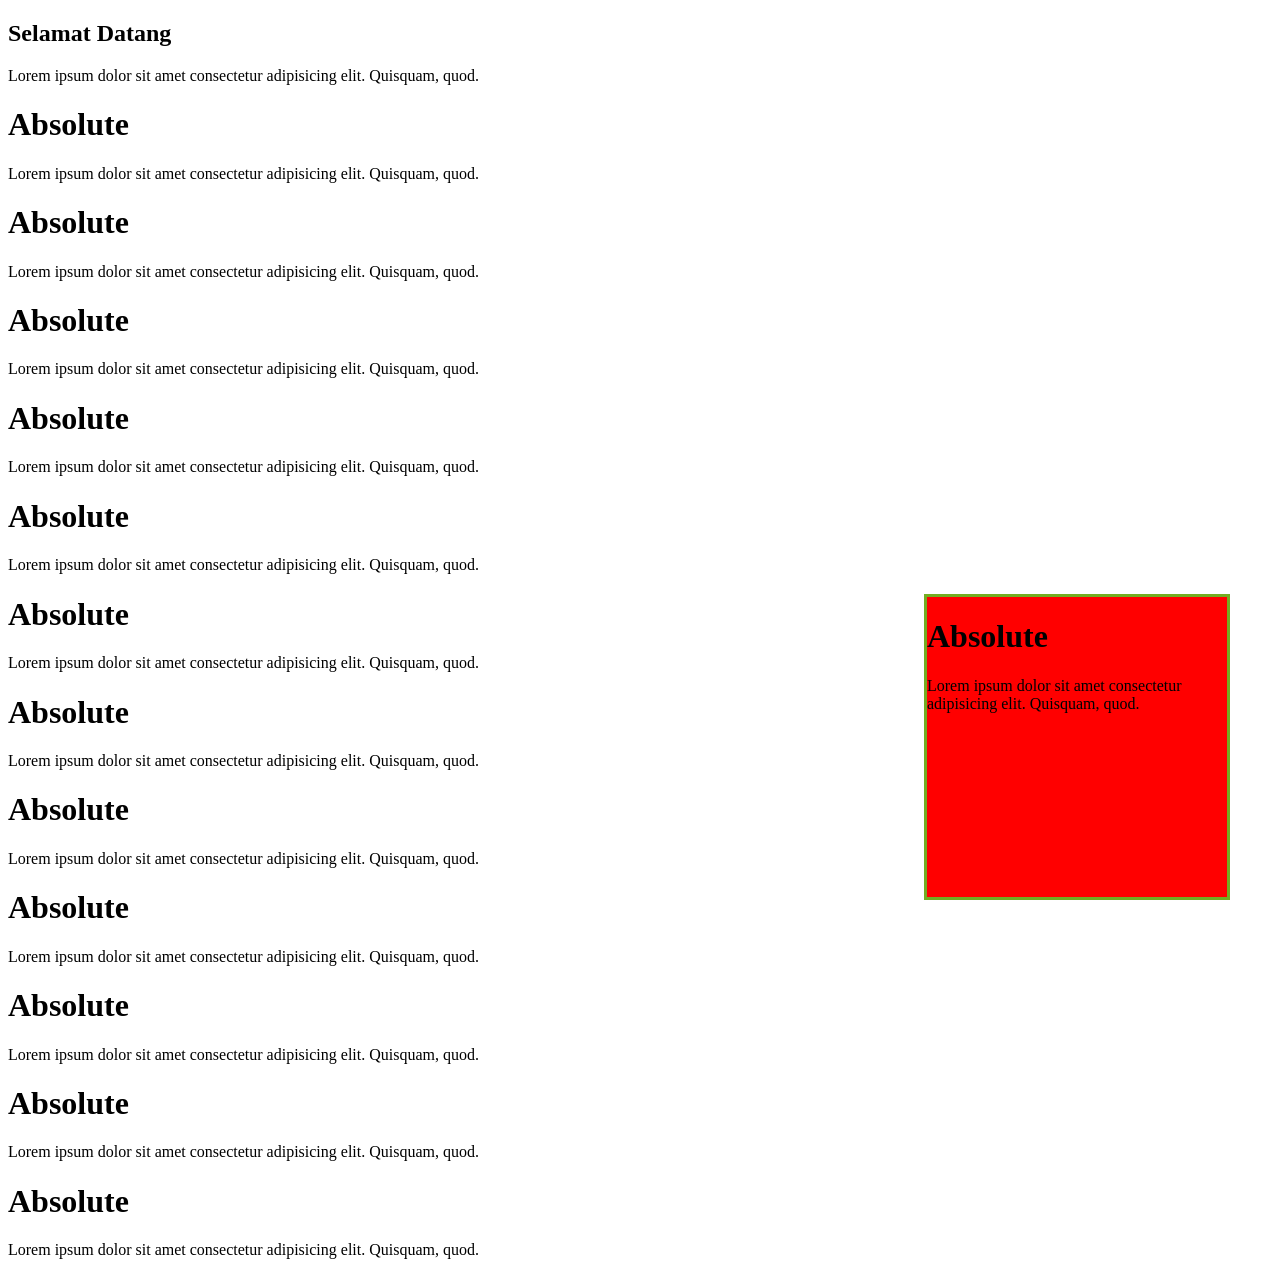
<file: sesi2/absolute.html>
<!DOCTYPE html>
<html lang="en">
<head>
    <meta charset="UTF-8">
    <meta http-equiv="X-UA-Compatible" content="IE=edge">
    <meta name="viewport" content="width=device-width, initial-scale=1.0">
    <title>Pages</title>
    <style>
        div.absolute {
            position: absolute;
            bottom: 0;
            right: 50px;
            width: 300px;
            height: 300px;
            border: 3px solid #73AD21;
            background: red;

        }
   </style>
</head>
<body>
    <h2>Selamat Datang</h2>
    <p> 
        Lorem ipsum dolor sit amet consectetur adipisicing elit. Quisquam, quod.
    </p>

    <h1>Absolute</h1>
    <p>Lorem ipsum dolor sit amet consectetur adipisicing elit. Quisquam, quod.</p>

    <h1>Absolute</h1>
    <p>Lorem ipsum dolor sit amet consectetur adipisicing elit. Quisquam, quod.</p>

    <h1>Absolute</h1>
    <p>Lorem ipsum dolor sit amet consectetur adipisicing elit. Quisquam, quod.</p>

    <h1>Absolute</h1>
    <p>Lorem ipsum dolor sit amet consectetur adipisicing elit. Quisquam, quod.</p>

    <h1>Absolute</h1>
    <p>Lorem ipsum dolor sit amet consectetur adipisicing elit. Quisquam, quod.</p>

    <h1>Absolute</h1>
    <p>Lorem ipsum dolor sit amet consectetur adipisicing elit. Quisquam, quod.</p>

    <h1>Absolute</h1>
    <p>Lorem ipsum dolor sit amet consectetur adipisicing elit. Quisquam, quod.</p>

    <h1>Absolute</h1>
    <p>Lorem ipsum dolor sit amet consectetur adipisicing elit. Quisquam, quod.</p>

    <h1>Absolute</h1>
    <p>Lorem ipsum dolor sit amet consectetur adipisicing elit. Quisquam, quod.</p>

    <h1>Absolute</h1>
    <p>Lorem ipsum dolor sit amet consectetur adipisicing elit. Quisquam, quod.</p>

    <h1>Absolute</h1>
    <p>Lorem ipsum dolor sit amet consectetur adipisicing elit. Quisquam, quod.</p>

    <h1>Absolute</h1>
    <p>Lorem ipsum dolor sit amet consectetur adipisicing elit. Quisquam, quod.</p>
    <div class="absolute">
        <h1>Absolute</h1>
        <p>Lorem ipsum dolor sit amet consectetur adipisicing elit. Quisquam, quod.</p>
</body>
</file>
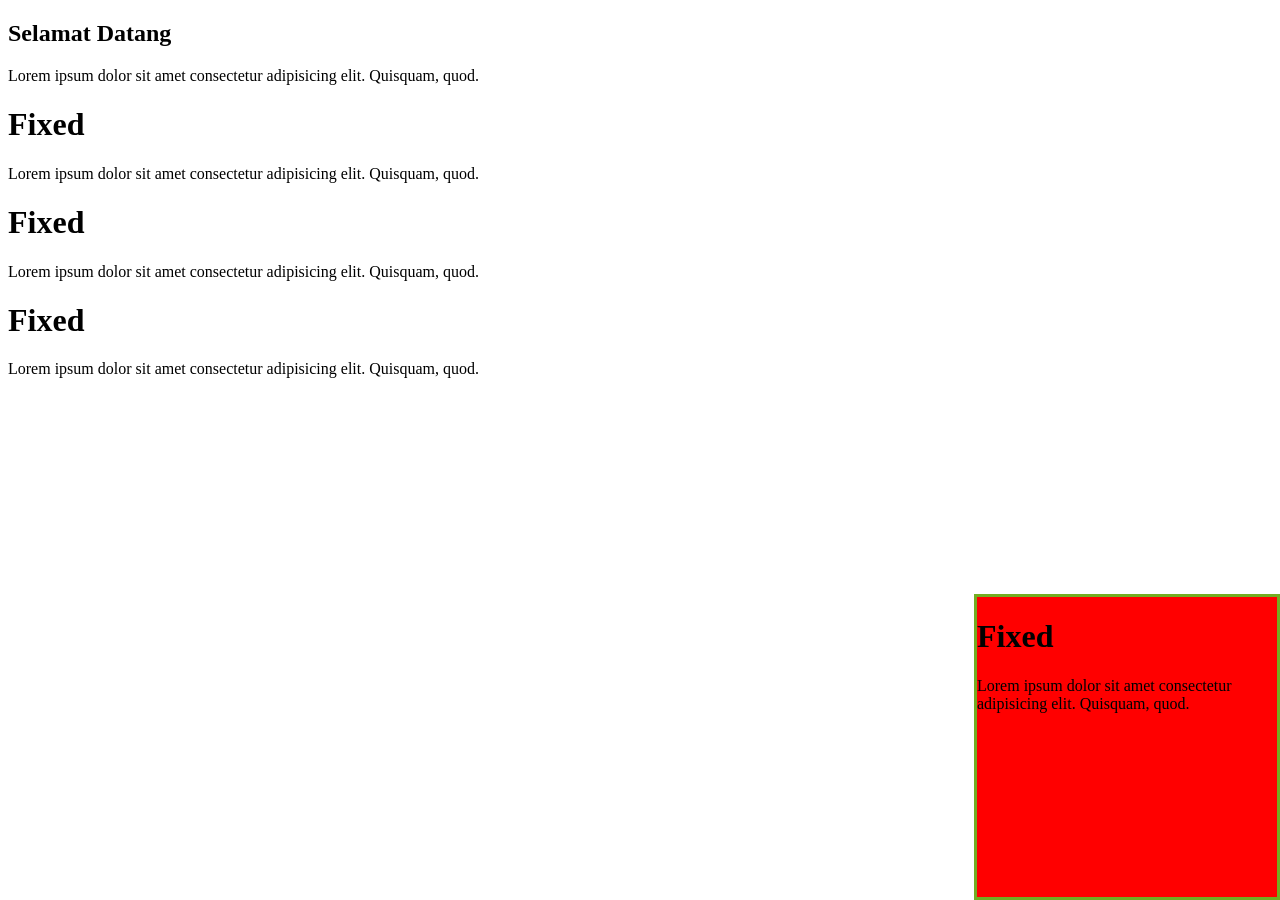
<file: sesi2/fixed.html>
<!DOCTYPE html>
<html lang="en">
<head>
    <meta charset="UTF-8">
    <meta http-equiv="X-UA-Compatible" content="IE=edge">
    <meta name="viewport" content="width=device-width, initial-scale=1.0">
    <title>Pages</title>
    <style>
        div.fixed {
            position: fixed;
            bottom: 0;
            right: 0;
            width: 300px;
            height: 300px;
            border: 3px solid #73AD21;
            background: red;

        }
   </style>
</head>
<body>
    <h2>Selamat Datang</h2>
    <p> 
        Lorem ipsum dolor sit amet consectetur adipisicing elit. Quisquam, quod.
    </p>

    <h1>Fixed</h1>
    <p>Lorem ipsum dolor sit amet consectetur adipisicing elit. Quisquam, quod.</p>

    <h1>Fixed</h1>
    <p>Lorem ipsum dolor sit amet consectetur adipisicing elit. Quisquam, quod.</p>

    <h1>Fixed</h1>
    <p>Lorem ipsum dolor sit amet consectetur adipisicing elit. Quisquam, quod.</p>


    <div class="fixed">
        <h1>Fixed</h1>
        <p>Lorem ipsum dolor sit amet consectetur adipisicing elit. Quisquam, quod.</p>
</body>
</file>
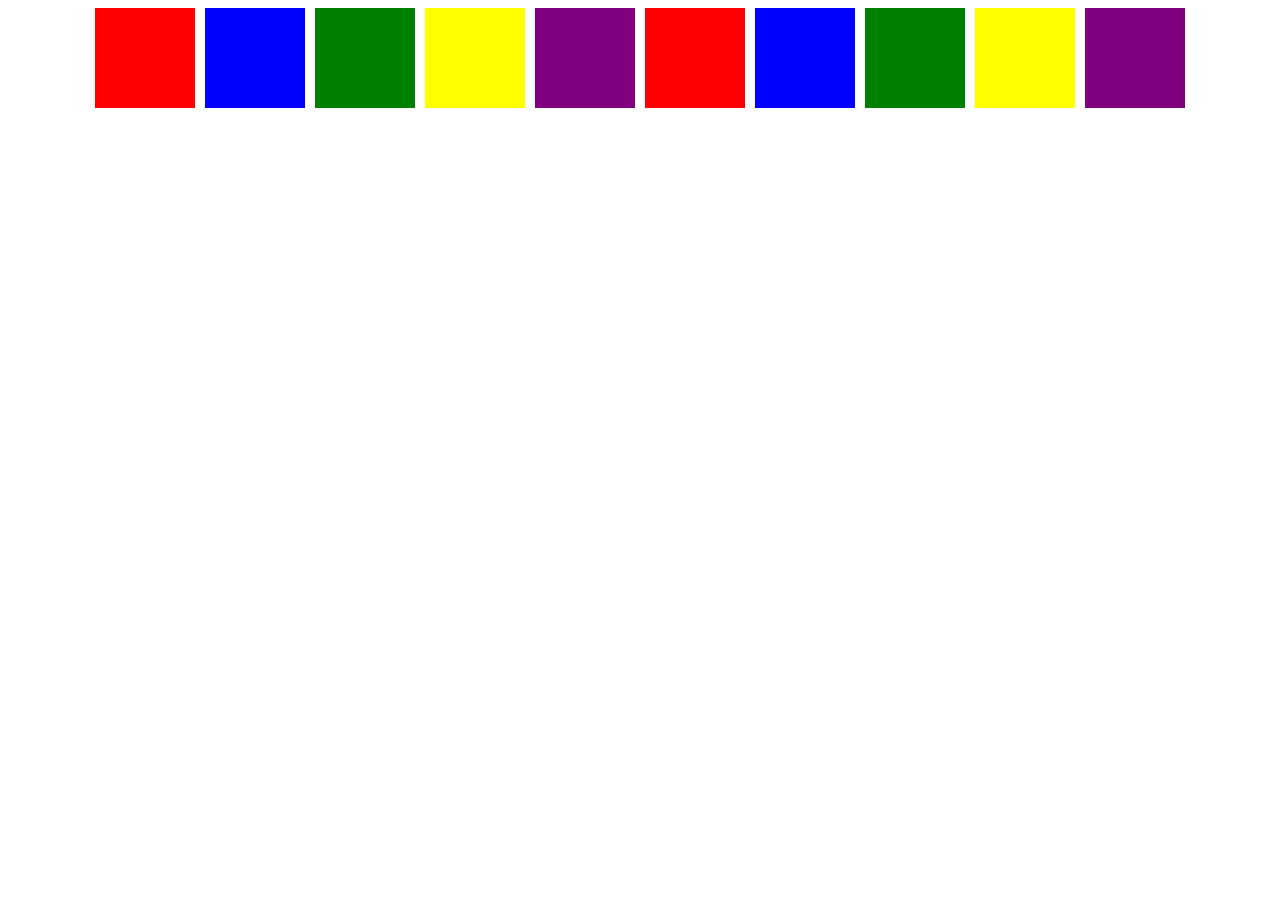
<file: sesi2/flexbox.html>
<!DOCTYPE html>
<html lang="en">
<head>
    <meta charset="UTF-8">
    <meta http-equiv="X-UA-Compatible" content="IE=edge">
    <meta name="viewport" content="width=device-width, initial-scale=1.0">
    <title>Flexbox</title>
    <style>
        .flex-respoinsive {
            display: flex;
            flex-wrap: wrap;
            justify-content: center;
            gap: 10px;
            flex-direction: row;
        }
        @media (max-width: 600px) {
            .flex-respoinsive {
                flex-direction: column;
                align-items: center;
            }
        }
    </style>

</head>
<body>
    <div class="flex-respoinsive">
        <div style="background-color: red; width: 100px; height: 100px;"></div>
        <div style="background-color: blue; width: 100px; height: 100px;"></div>
        <div style="background-color: green; width: 100px; height: 100px;"></div>
        <div style="background-color: yellow; width: 100px; height: 100px;"></div>
        <div style="background-color: purple; width: 100px; height: 100px;"></div>
        <div style="background-color: red; width: 100px; height: 100px;"></div>
        <div style="background-color: blue; width: 100px; height: 100px;"></div>
        <div style="background-color: green; width: 100px; height: 100px;"></div>
        <div style="background-color: yellow; width: 100px; height: 100px;"></div>
        <div style="background-color: purple; width: 100px; height: 100px;"></div>
    </div>
</body>
</file>
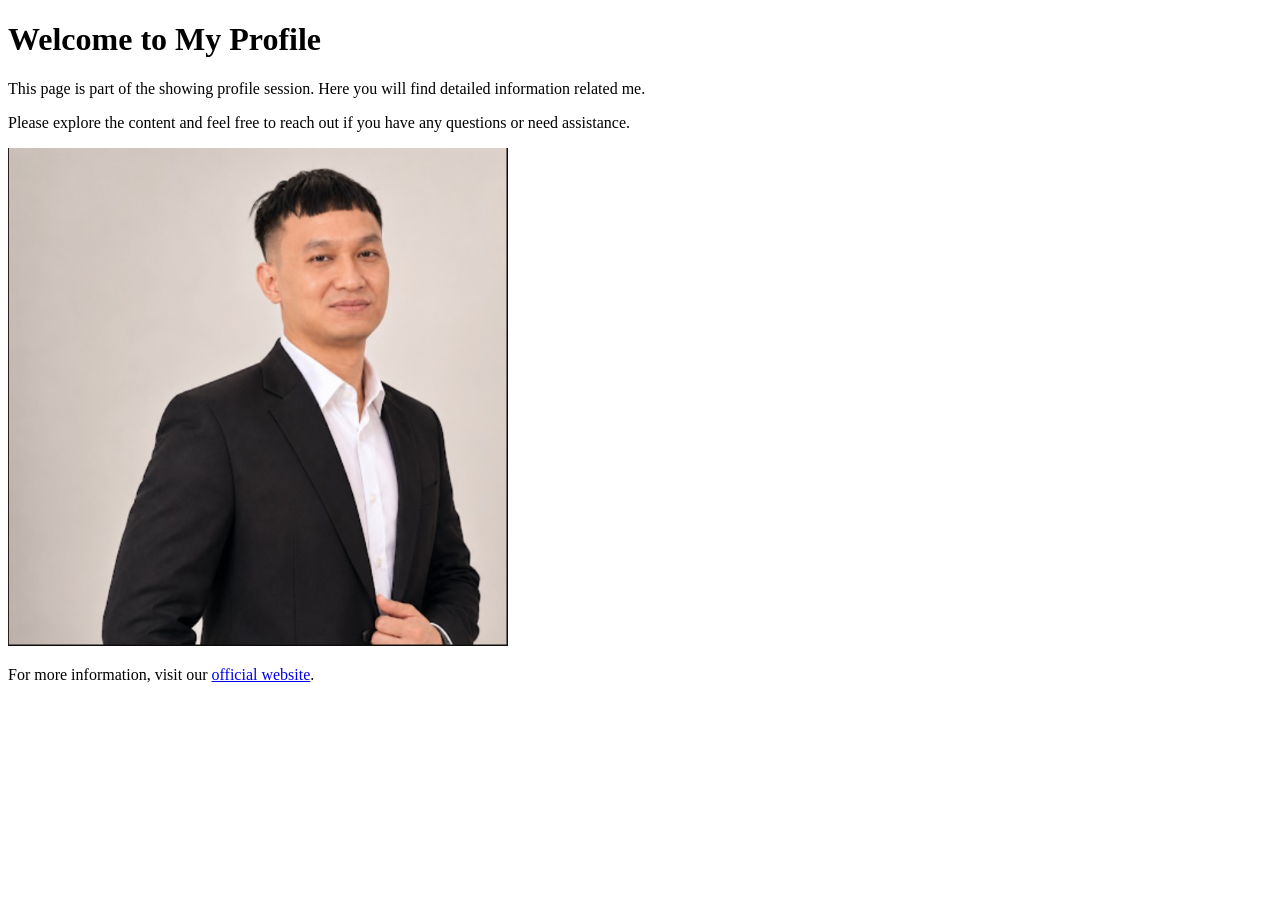
<file: sesi2/irw.html>
<!DOCTYPE html>
<html lang="en">
<head>
    <meta charset="UTF-8">
    <meta name="viewport" content="width=device-width, initial-scale=1.0">
    <style>
        img{
            max-width: 500px;
            width: 100%;
            height: auto;
        }
    </style>
</head>
<body>
    <h1>Welcome to My Profile</h1>
    <p>This page is part of the showing profile session. Here you will find detailed information related me.</p>
    <p>Please explore the content and feel free to reach out if you have any questions or need assistance.</p>
    <img src="profile.jpg" alt="Profile Image" width="450" height="350">
    <p>For more information, visit our <a href="https://example.com">official website</a>.</p>
</body>
</html>
</file>
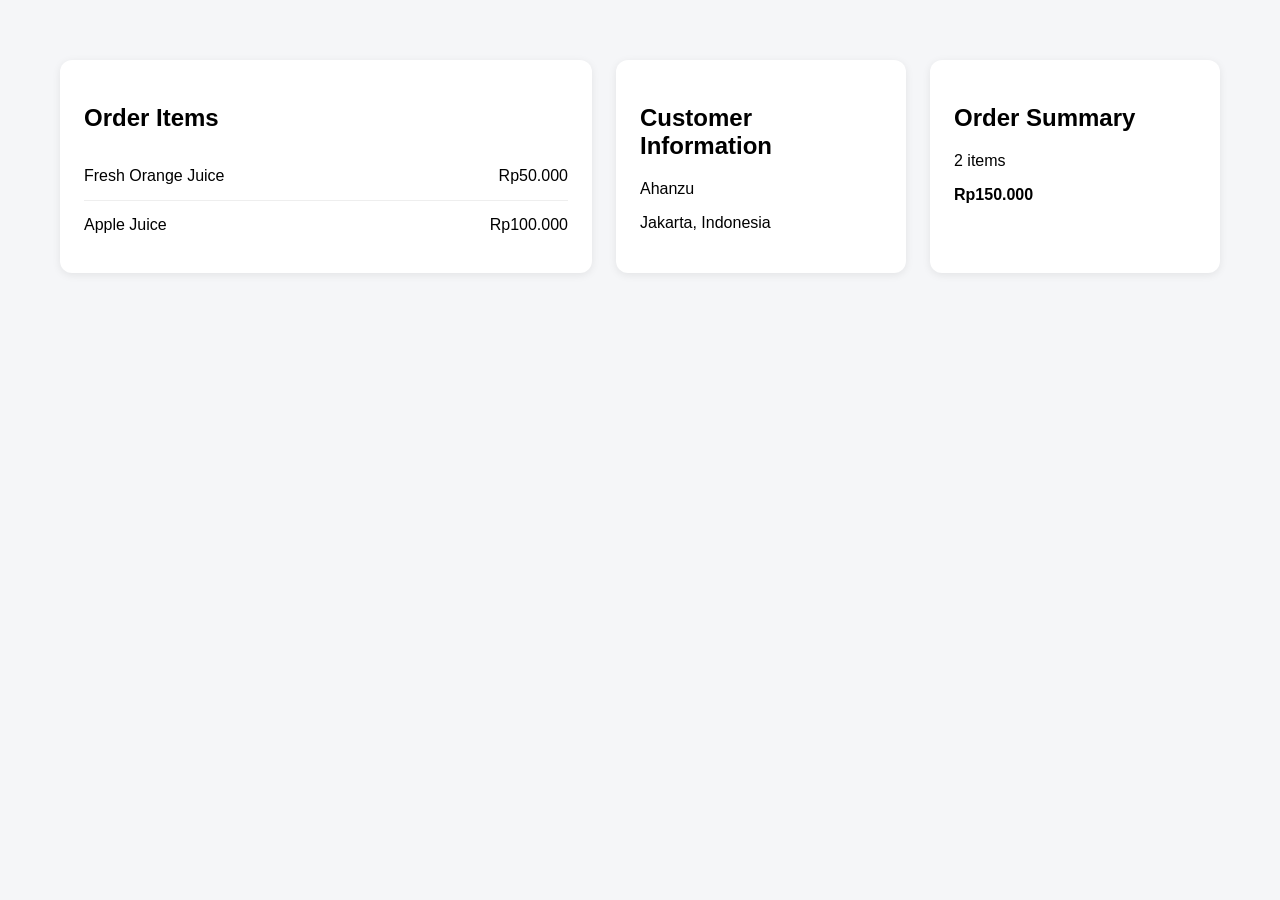
<file: sesi2/order.html>
<!DOCTYPE html>
<html lang="en">
<head>
    <meta charset="UTF-8">
    <meta name="viewport" content="width=device-width, initial-scale=1.0">
    <title>Document</title>
    <style>
        * {
            box-sizing: border-box;
        }

        body {
            margin: 0;
            font-family: Arial, sans-serif;
            background: #f5f6f8;
        }

        .order-container {
            display: flex;
            gap: 24px;
            max-width: 1200px;
            margin: 40px auto;
            padding: 20px;
        }

        /* Semua section */
        .order-summary,
        .order-items,
        .customer-info {
            background: white;
            padding: 24px;
            border-radius: 12px;
            box-shadow: 0 2px 8px rgba(0, 0, 0, 0.08);
        }

        /* Desktop */
        .order-summary {
            flex: 1;
            order: 3;
        }

        .order-items {
            flex: 2;
            order: 1;
        }

        .customer-info {
            flex: 1;
            order: 2;
        }

        /* Item */
        .item {
            display: flex;
            justify-content: space-between;
            padding: 15px 0;
            border-bottom: 1px solid #eee;
        }

        .item:last-child {
            border-bottom: none;
        }

        /* Tablet */
        @media (max-width: 992px) {

            .order-container {
                flex-wrap: wrap;
            }

            .order-items {
                flex: 1 1 100%;
                order: 1;
            }

            .customer-info {
                flex: 1;
                order: 2;
            }

            .order-summary {
                flex: 1;
                order: 3;
            }
        }

        /* Mobile */
        @media (max-width: 576px) {

            .order-container {
                flex-direction: column;
                padding: 12px;
                gap: 16px;
            }

            .order-items {
                order: 1;
            }

            .order-summary {
                order: 2;
            }

            .customer-info {
                order: 3;
            }

            .order-summary,
            .order-items,
            .customer-info {
                width: 100%;
                padding: 18px;
            }

            .item {
                font-size: 14px;
            }
        }
    </style>
</head>
<body>
<div class="order-container">

    <div class="order-summary">
        <h2>Order Summary</h2>
        <p>2 items</p>
        <strong>Rp150.000</strong>
    </div>

    <div class="order-items">
        <h2>Order Items</h2>

        <div class="item">
            <span>Fresh Orange Juice</span>
            <span>Rp50.000</span>
        </div>

        <div class="item">
            <span>Apple Juice</span>
            <span>Rp100.000</span>
        </div>
    </div>

    <div class="customer-info">
        <h2>Customer Information</h2>
        <p>Ahanzu</p>
        <p>Jakarta, Indonesia</p>
    </div>
</div>
</body>
</html>
</file>
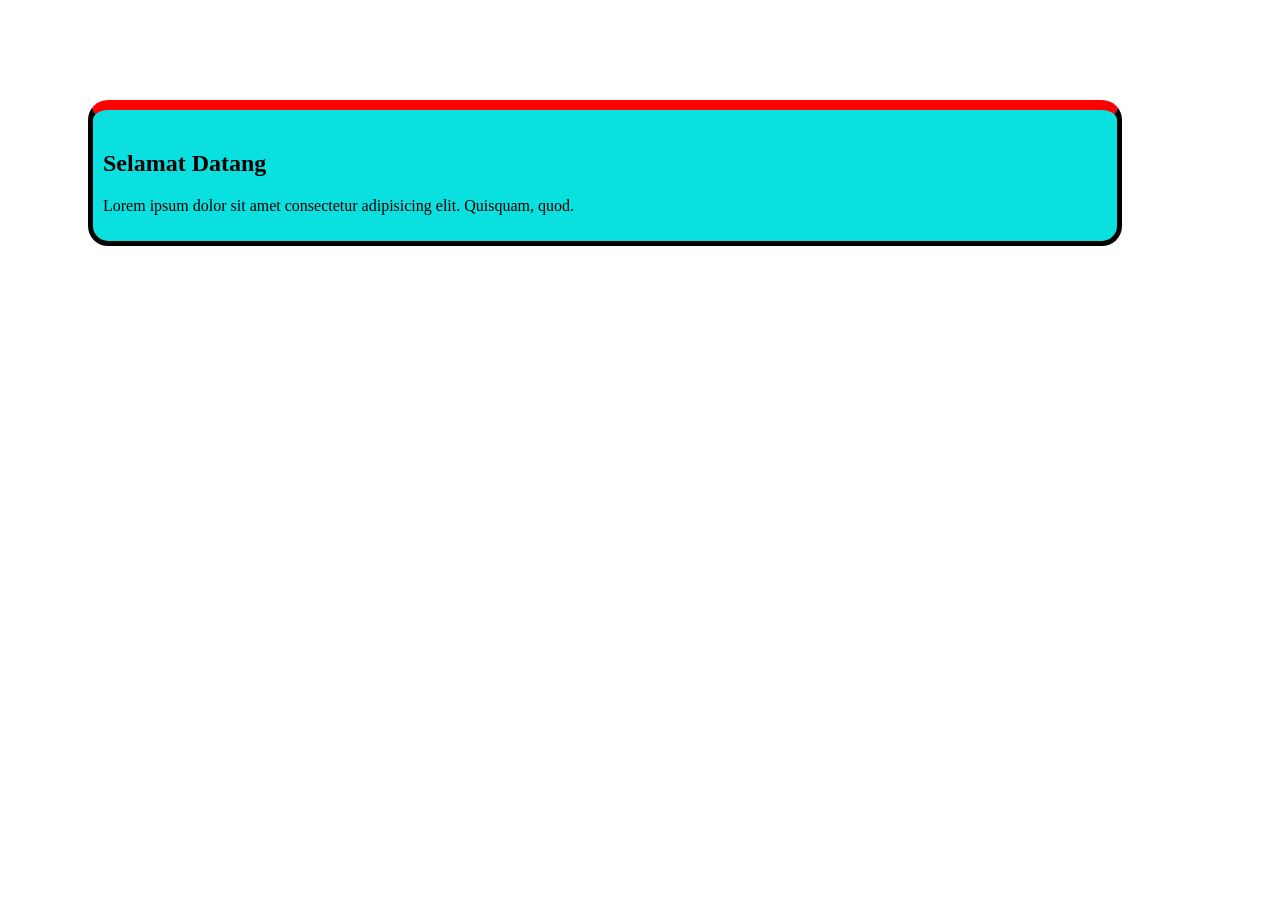
<file: sesi2/pages.html>
<!DOCTYPE html>
<html lang="en">
<head>
    <meta charset="UTF-8">
    <meta http-equiv="X-UA-Compatible" content="IE=edge">
    <meta name="viewport" content="width=device-width, initial-scale=1.0">
    <title>Pages</title>
    <style>
        div {
            border: 5px solid black;

            border-top: 10px solid red;
            border-radius: 20px;

            margin-top: 100px;
            margin-bottom: 100px;
            margin-right: 150px;
            margin-left: 80px;

            padding: 20px 5px 10px 10px; 

            background-color: rgb(11, 224, 224); **/
        }     
   </style>
</head>
<body>
    <div>
        <h2>Selamat Datang</h2>
        <p> 
            Lorem ipsum dolor sit amet consectetur adipisicing elit. Quisquam, quod.
        </p>
    </div>
</body>
</file>
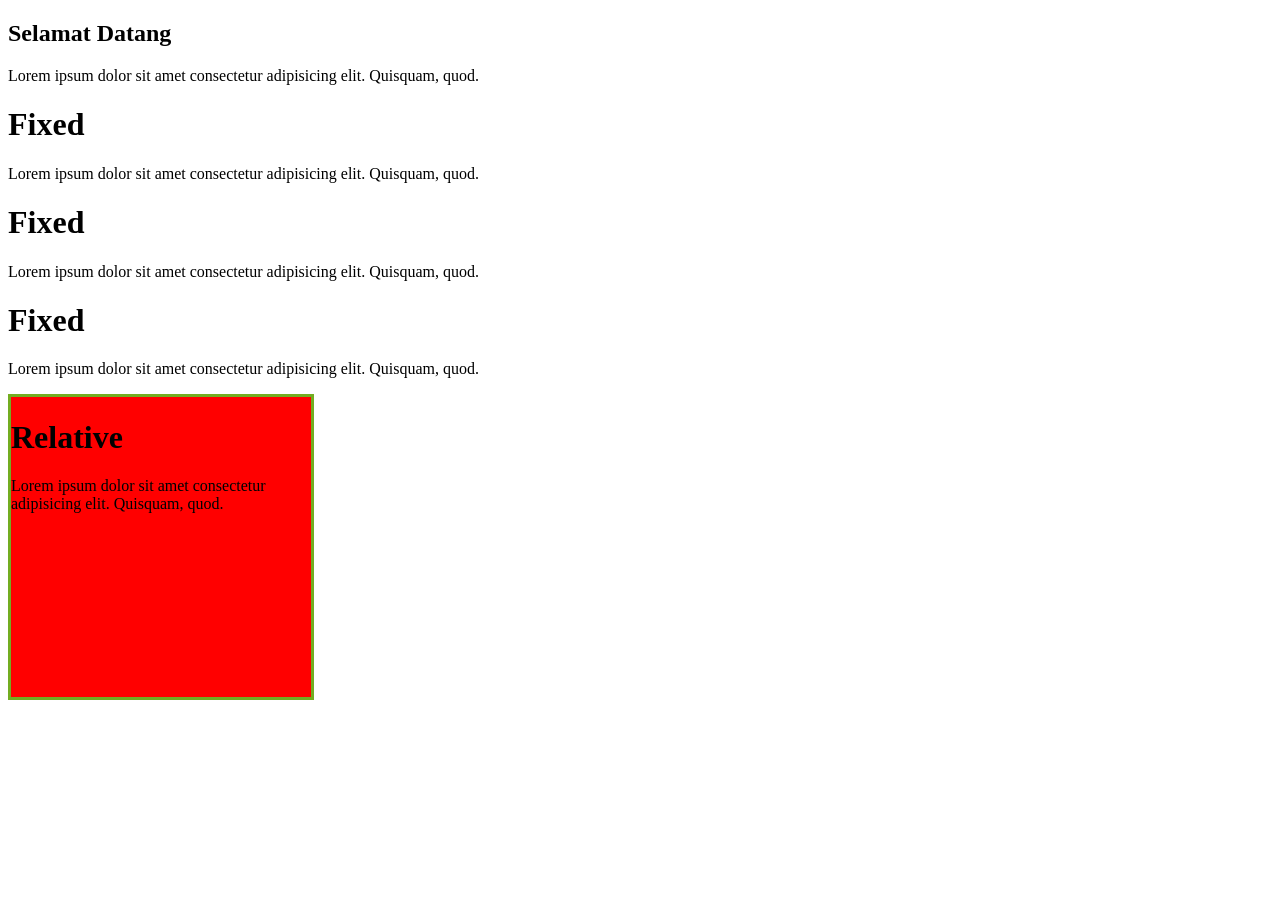
<file: sesi2/relative.html>
<!DOCTYPE html>
<html lang="en">
<head>
    <meta charset="UTF-8">
    <meta http-equiv="X-UA-Compatible" content="IE=edge">
    <meta name="viewport" content="width=device-width, initial-scale=1.0">
    <title>Pages</title>
    <style>
        div.relative {
            position: relative;
            bottom: 0;
            right: 0;
            width: 300px;
            height: 300px;
            border: 3px solid #73AD21;
            background: red;

        }
   </style>
</head>
<body>
    <h2>Selamat Datang</h2>
    <p> 
        Lorem ipsum dolor sit amet consectetur adipisicing elit. Quisquam, quod.
    </p>

    <h1>Fixed</h1>
    <p>Lorem ipsum dolor sit amet consectetur adipisicing elit. Quisquam, quod.</p>

    <h1>Fixed</h1>
    <p>Lorem ipsum dolor sit amet consectetur adipisicing elit. Quisquam, quod.</p>

    <h1>Fixed</h1>
    <p>Lorem ipsum dolor sit amet consectetur adipisicing elit. Quisquam, quod.</p>


    <div class="relative">
        <h1>Relative</h1>
        <p>Lorem ipsum dolor sit amet consectetur adipisicing elit. Quisquam, quod.</p>
</body>
</file>
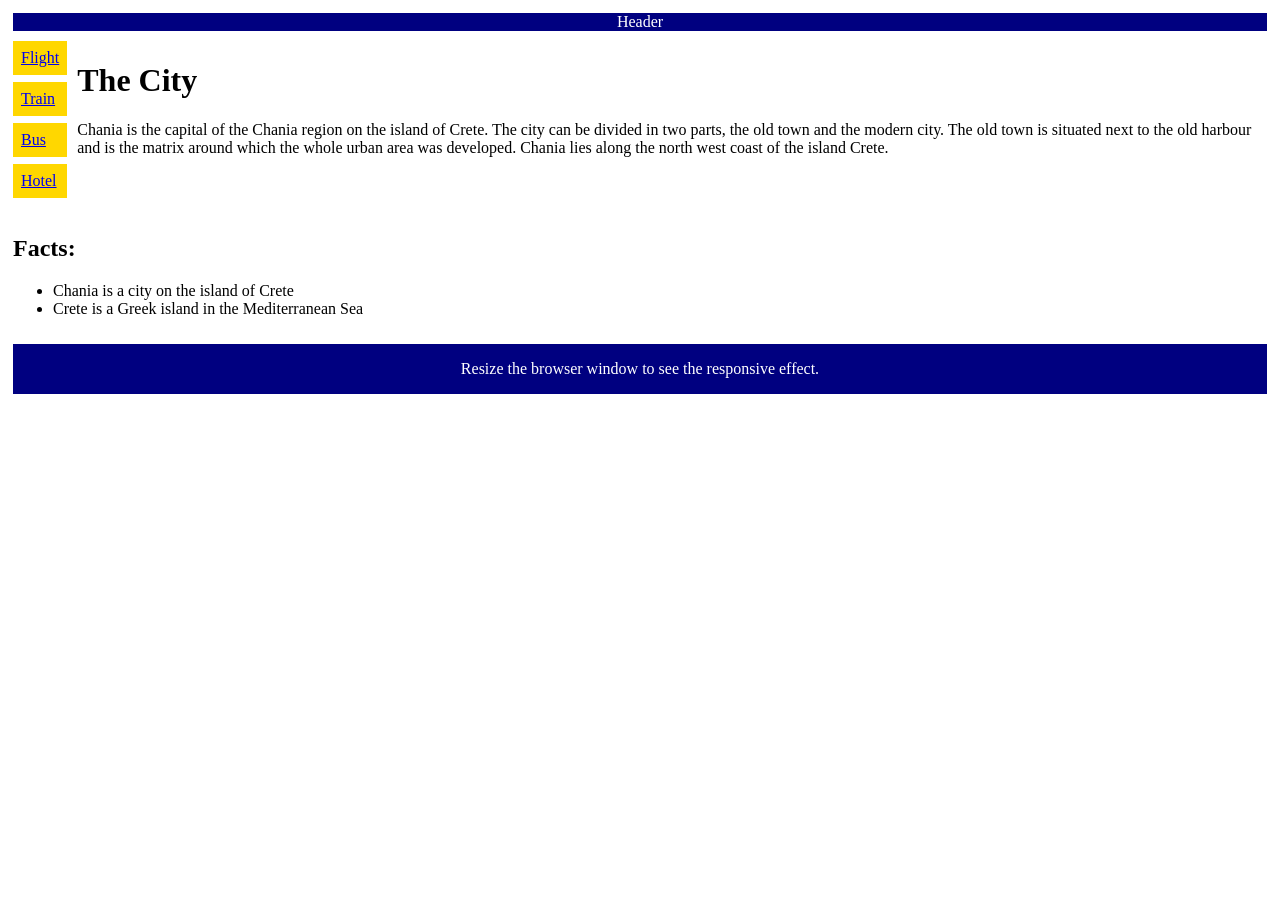
<file: sesi2/rwd.html>
<!DOCTYPE html>
<html lang="en">
<head>
    <meta charset="UTF-8">
    <meta http-equiv="X-UA-Compatible" content="IE=edge">
    <meta name="viewport" content="width=device-width, initial-scale=1.0">
    <title>Responsive Web Design</title>
    <style>
        .grid-container {
            display: grid;
            grid-template-areas:
            'header'
            'menu'
            'main'
            'facts'
            'footer';
            gap: 10px;
            background-color: white;
            padding: 5px;
        }
        .header {
            grid-area: header;
            background-color: navy;
            text-align: center;
            color: white;
        }
        .menu{
            grid-area: menu;
        }
        .menu ul {
            list-style-type: none;
            margin: 0;
            padding: 0;
        }
        .menu li {
            background-color: gold;
            padding: 8px;
            margin-bottom: 7px;
            text-decoration: none;
            color: #ffffff;
        }
        .menu li:hover {
            background-color: white;
        }

        .content {
            grid-area: main;
        }
        .facts {
            grid-area: facts;
        }
        .footer {
            grid-area: footer;
            text-align: center;
            background-color: navy;
            color: white;
        }

        @media (min-width: 600px) {
            .header {grid-area: 1 / span 6;}
            .menu {grid-area: 2 / span 1;}
            .content {grid-area: 2 / span 4;}
            .facts {grid-area: 3 / span 6;}
            .footer {grid-area: 4 / span 6;}
        }

        @media (min-width: 768px) {
            .header {grid-area: 1 / span 6;}
            .menu {grid-area: 2 / span 1;}
            .content {grid-area: 2 / span 4;}
            .facts {grid-area: 3 / span 6;}
            .footer {grid-area: 4 / span 6;}
        }
    </style>
</head>
<body>
    <div class="grid-container">
        <div class="header">Header</div>
        <div class="menu">
            <ul>
                <li><a href="#">Flight</li>
                <li><a href="#">Train</a></li>
                <li><a href="#">Bus</a></li>
                <li><a href="#">Hotel</a></li>
            </ul>
        </div>
        <div class="content">
            <h1>The City</h1>
            <p>Chania is the capital of the Chania region on the island of Crete. The city can be divided in two parts, the old town and the modern city. The old town is situated next to the old harbour and is the matrix around which the whole urban area was developed. Chania lies along the north west coast of the island Crete.</p>
        </div> 
        <div class="facts">  
            <h2>Facts:</h2>
            <ul>
                <li>Chania is a city on the island of Crete</li>
                <li>Crete is a Greek island in the Mediterranean Sea</li>
            </ul>
        </div>
        <div class="footer"><p>Resize the browser window to see the responsive effect.</p></div>
    </div>
</body>
</html>
</file>
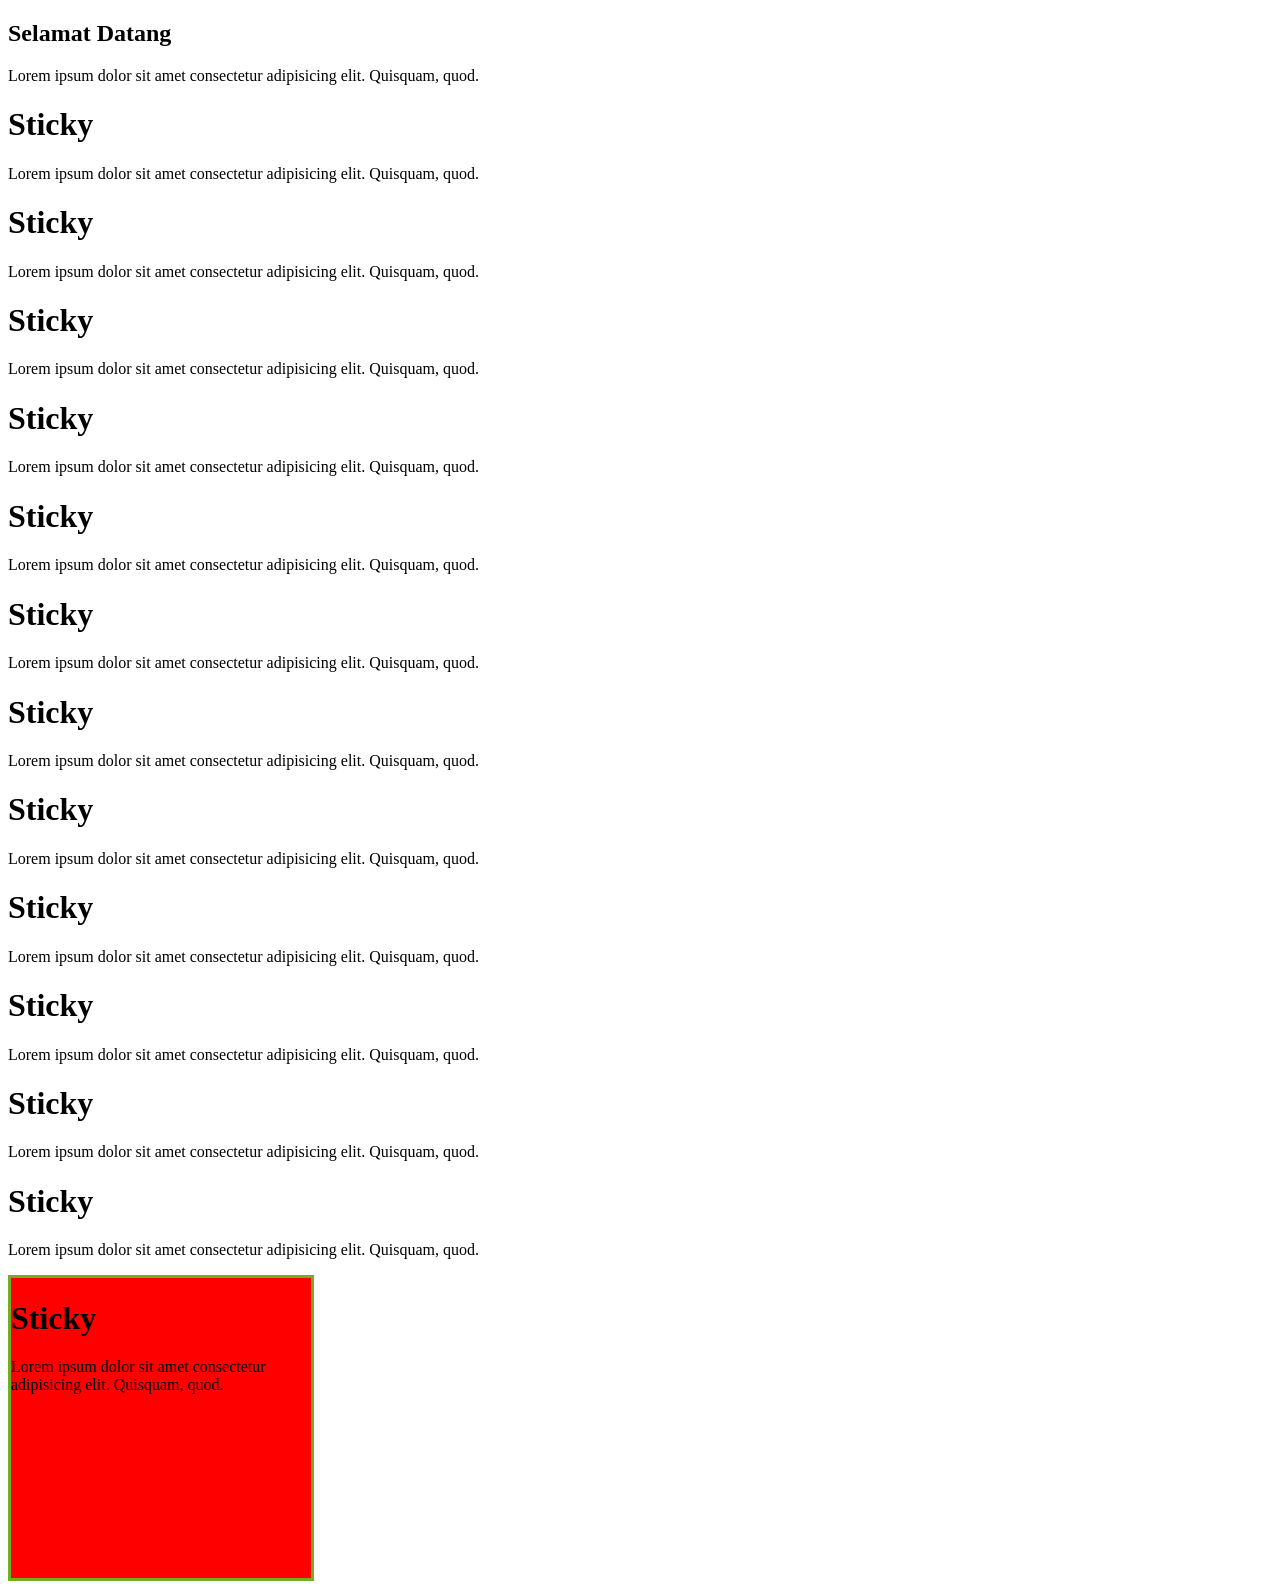
<file: sesi2/sticky.html>
<!DOCTYPE html>
<html lang="en">
<head>
    <meta charset="UTF-8">
    <meta http-equiv="X-UA-Compatible" content="IE=edge">
    <meta name="viewport" content="width=device-width, initial-scale=1.0">
    <title>Pages</title>
    <style>
        div.sticky {
            position: sticky;
            top: 0;
            right: 50px;
            width: 300px;
            height: 300px;
            border: 3px solid #73AD21;
            background: red;

        }
   </style>
</head>
<body>
    <h2>Selamat Datang</h2>
    <p> 
        Lorem ipsum dolor sit amet consectetur adipisicing elit. Quisquam, quod.
    </p>

    <h1>Sticky</h1>
    <p>Lorem ipsum dolor sit amet consectetur adipisicing elit. Quisquam, quod.</p>

    <h1>Sticky</h1>
    <p>Lorem ipsum dolor sit amet consectetur adipisicing elit. Quisquam, quod.</p>

    <h1>Sticky</h1>
    <p>Lorem ipsum dolor sit amet consectetur adipisicing elit. Quisquam, quod.</p>

    <h1>Sticky</h1>
    <p>Lorem ipsum dolor sit amet consectetur adipisicing elit. Quisquam, quod.</p>

    <h1>Sticky</h1>
    <p>Lorem ipsum dolor sit amet consectetur adipisicing elit. Quisquam, quod.</p>

    <h1>Sticky</h1>
    <p>Lorem ipsum dolor sit amet consectetur adipisicing elit. Quisquam, quod.</p>

    <h1>Sticky</h1>
    <p>Lorem ipsum dolor sit amet consectetur adipisicing elit. Quisquam, quod.</p>

    <h1>Sticky</h1>
    <p>Lorem ipsum dolor sit amet consectetur adipisicing elit. Quisquam, quod.</p>

    <h1>Sticky</h1>
    <p>Lorem ipsum dolor sit amet consectetur adipisicing elit. Quisquam, quod.</p>

    <h1>Sticky</h1>
    <p>Lorem ipsum dolor sit amet consectetur adipisicing elit. Quisquam, quod.</p>

    <h1>Sticky</h1>
    <p>Lorem ipsum dolor sit amet consectetur adipisicing elit. Quisquam, quod.</p>

    <h1>Sticky</h1>
    <p>Lorem ipsum dolor sit amet consectetur adipisicing elit. Quisquam, quod.</p>
    <div class="sticky">
        <h1>Sticky</h1>
        <p>Lorem ipsum dolor sit amet consectetur adipisicing elit. Quisquam, quod.</p>
</body>
</file>
